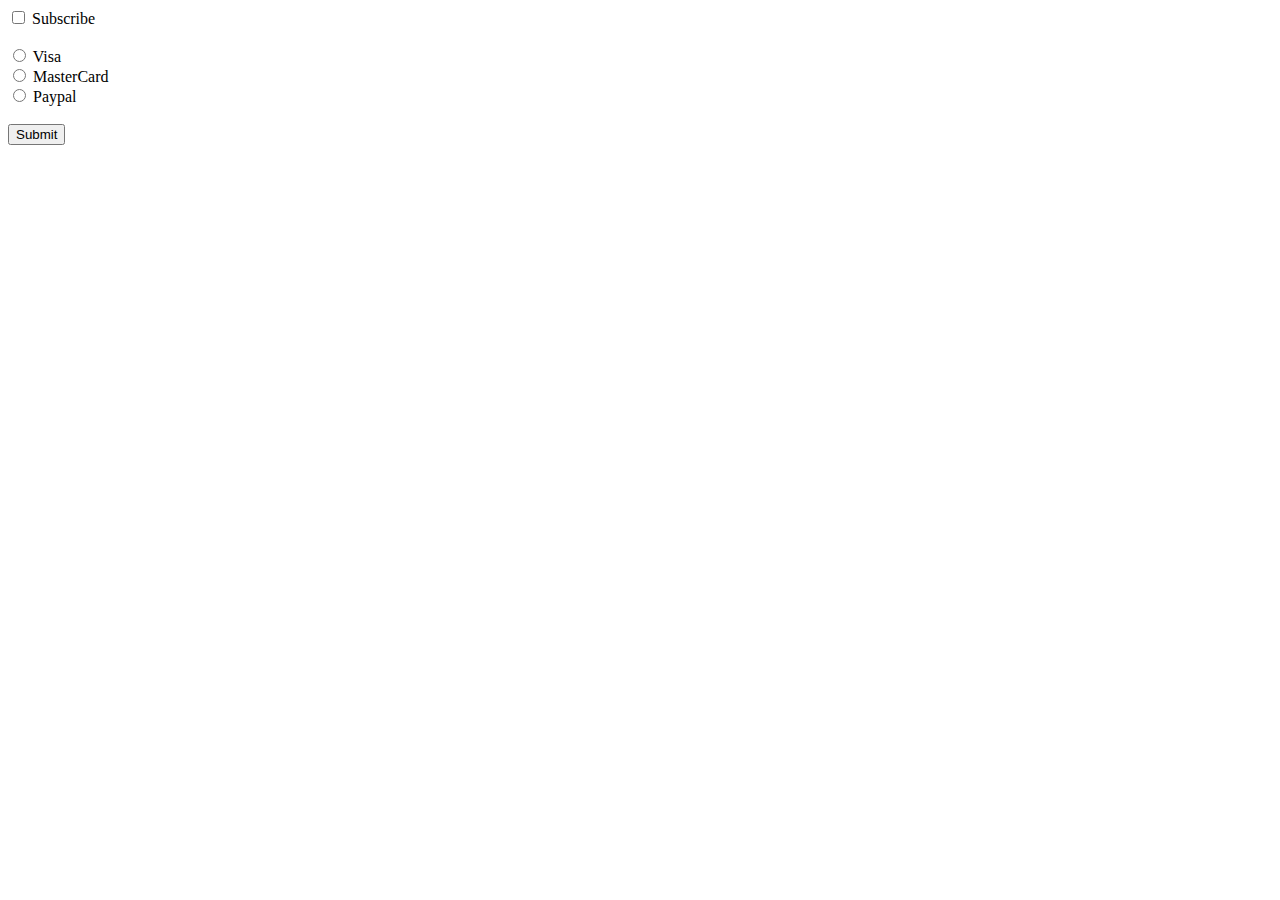
<file: CheckedProperty/index.html>
<!DOCTYPE html>
<html lang="en">
<head>
    <meta charset="UTF-8">
    <meta name="viewport" content="width=device-width, initial-scale=1.0">
    <title>Document</title>
</head>
<body>
    <input type="checkbox" id="MyCheckBox">
    <label for="MyCheckBox">Subscribe</label><br><br>

    <input type="radio" id="VisaBtn" name="card">
    <label for="VisaBtn">Visa</label><br>

    <input type="radio" id="MasterCardBtn" name="card">
    <label for="MasterCardBtn">MasterCard</label><br>

    <input type="radio" id="PaypalBtn" name="card">
    <label for="PaypalBtn">Paypal</label><br><br>

    <button type="submit" id="MySubmit">Submit</button>

    <p id="MyCheckBoxResult"></p>
    <p id="MyPaymentResult"></p>

    <script src="script.js"></script>
</body>
</html>
</file>
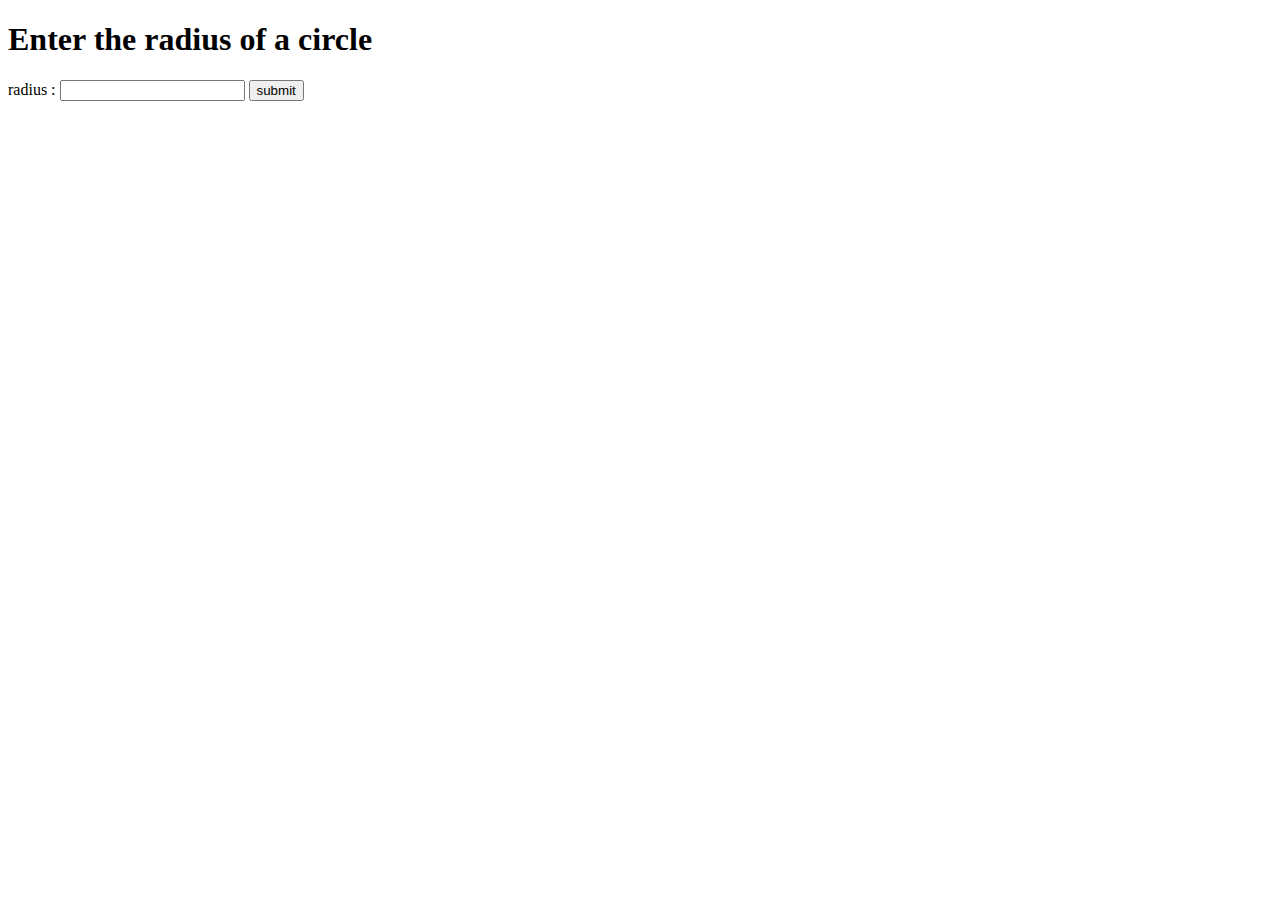
<file: Const/index.html>
<!DOCTYPE html>
<html lang="en">
<head>
    <meta charset="UTF-8">
    <meta name="viewport" content="width=device-width, initial-scale=1.0">
    <title>Document</title>
</head>
<body>
    <h1>Enter the radius of a circle</h1>
    <label>radius :</label>
    <input type="text" id="MyText">
    <button id="MySubmit">submit</button>
    <h3 id="MyH3"></h3>
    
    <script src="script.js"></script>
</body>
</html>
</file>
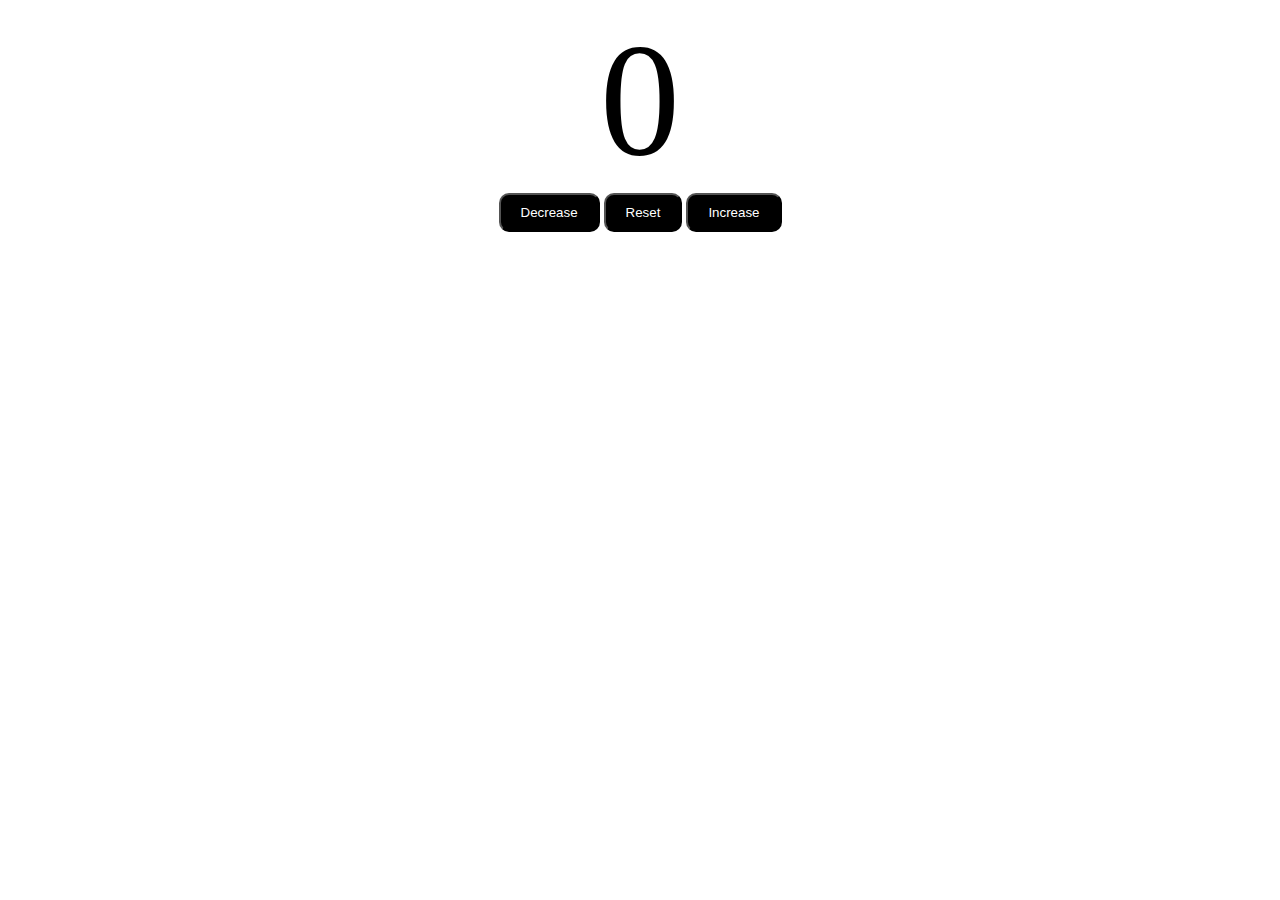
<file: CounterProgram/index.html>
<!DOCTYPE html>
<html lang="en">
<head>
    <meta charset="UTF-8">
    <meta name="viewport" content="width=device-width, initial-scale=1.0">
    <title>Document</title>
    <link rel="stylesheet" href="style.css">
</head>
<body>
    <label id="countLabel">0</label>
    <div id="buttonContainer">
        <button id="decreaseBtn" class="buttons">Decrease</button>
        <button id="resetBtn" class="buttons">Reset</button>
        <button id="increaseBtn" class="buttons">Increase</button>
    </div>


    <script src="script.js"></script>
</body>
</html>
</file>
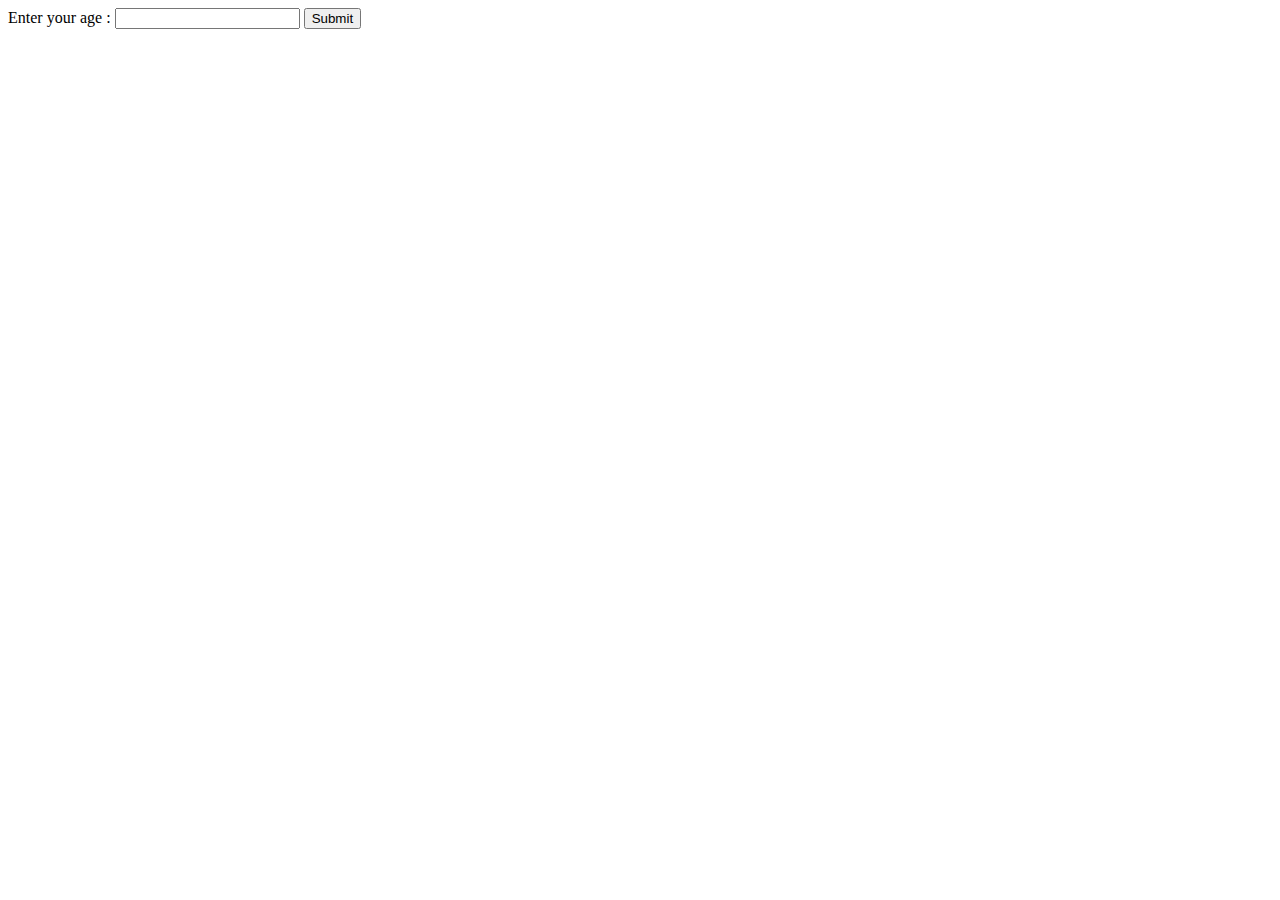
<file: IfStatements/index.html>
<!DOCTYPE html>
<html lang="en">
<head>
    <meta charset="UTF-8">
    <meta name="viewport" content="width=device-width, initial-scale=1.0">
    <title>Document</title>
</head>
<body>
    <label>Enter your age :</label>
    <input type="text" id="MyText">
    <button type="submit" id="MyButton">Submit</button>
    <p id="MyResult"></p>
    <script src="script.js"></script>
</body>
</html>
</file>
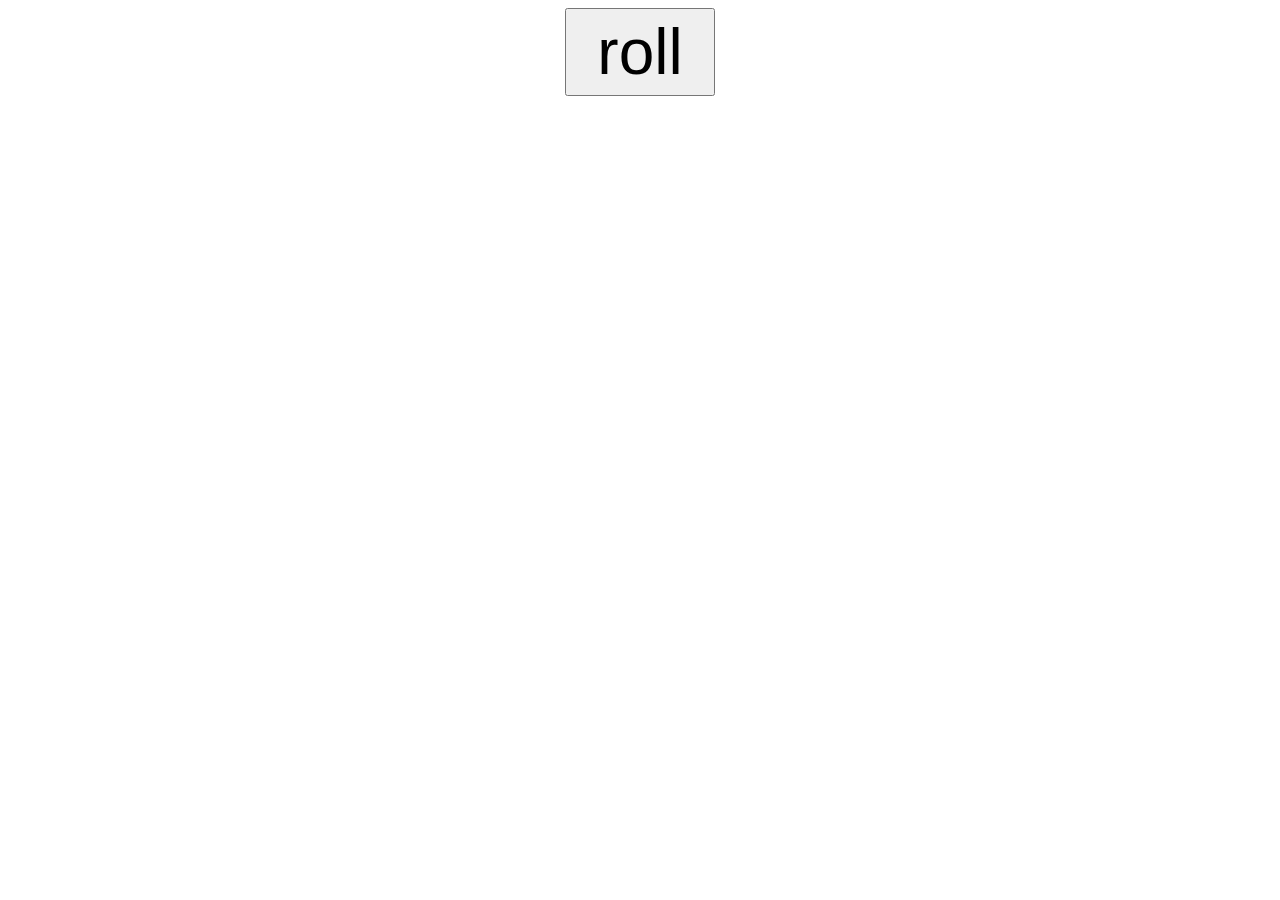
<file: RandomNumberGenerator/index.html>
<!DOCTYPE html>
<html lang="en">
<head>
    <meta charset="UTF-8">
    <meta name="viewport" content="width=device-width, initial-scale=1.0">
    <title>Document</title>
    <link rel="stylesheet" href="style.css">
</head>
<body>
    <button id="MyButton">roll</button><br>
    <label id="label1" class="MyLabels"></label><br>
    <label id="label2" class="MyLabels"></label><br>
    <label id="label3" class="MyLabels"></label>

    <script src="script.js"></script>
</body>
</html>
</file>
<file: CounterProgram/style.css>
#countLabel {
    display: block;
    text-align: center;
    font-size: 10em;
}

#buttonContainer {
    display: block;
    text-align: center;
}

.buttons {
    padding: 10px 20px;
    color: white;
    background-color: black;
    border-radius: 10px;
    transition: background-color 0.25s;
    cursor: pointer;
}

.buttons:hover {
    background-color: rgb(85, 48, 48);
}
</file>
<file: RandomNumberGenerator/style.css>
body {
    font-family: 'Trebuchet MS', 'Lucida Sans Unicode', 'Lucida Grande', 'Lucida Sans', Arial, sans-serif;
    text-align: center;
}

#MyButton {
    padding: 5px 30px;
    font-size: 4em;
}

.MyLabels {
    font-size: 3em;
}
</file>
